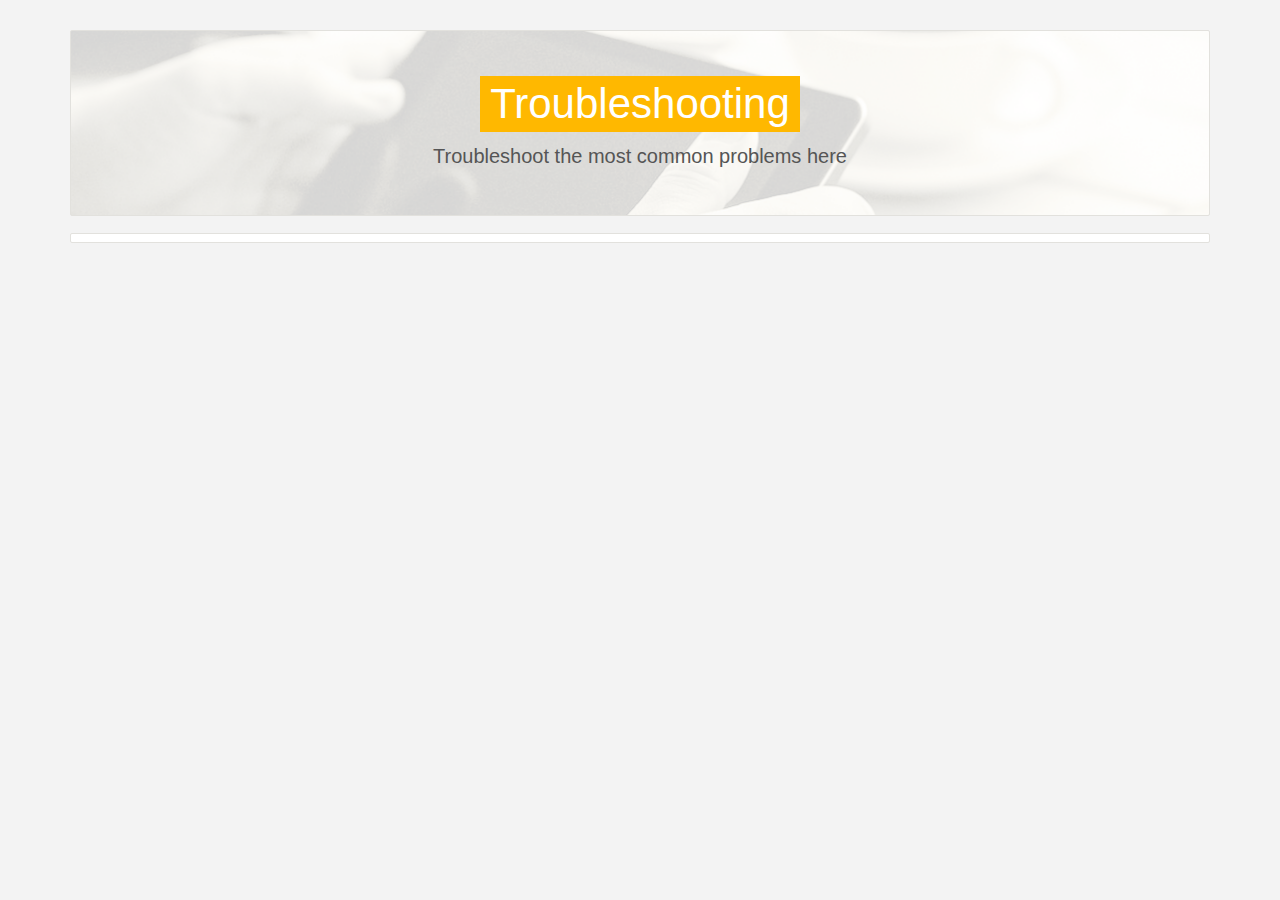
<file: index.html>
<!DOCTYPE html>
<html>
    <head>
        <title>Troubleshooting</title>
        <meta http-equiv="Content-Type" content="text/html; charset=UTF-8" />
        <link href="./bower_components/bootstrap/dist/css/bootstrap.min.css"  rel="stylesheet">
        <link href="./bower_components/bootstrap/dist/css/bootstrap-theme.min.css"  rel="stylesheet">
        <link href="./app/app.css"  rel="stylesheet">
        <script>
          (function(i,s,o,g,r,a,m){i['GoogleAnalyticsObject']=r;i[r]=i[r]||function(){
          (i[r].q=i[r].q||[]).push(arguments)},i[r].l=1*new Date();a=s.createElement(o),
          m=s.getElementsByTagName(o)[0];a.async=1;a.src=g;m.parentNode.insertBefore(a,m)
          })(window,document,'script','https://www.google-analytics.com/analytics.js','ga');
        </script>
    </head>
    <body ng-app="troubleshooting">
        <div class="container" ng-view=""></div>
        <script type="text/javascript" src="./bower_components/angular/angular.min.js"></script>
        <script type="text/javascript" src="./bower_components/jquery/dist/jquery.min.js"></script>
        <script type="text/javascript" src="./bower_components/bootstrap/dist/js/bootstrap.min.js"></script>
        <script type="text/javascript" src="./bower_components/angular-resource/angular-resource.min.js"></script>
        <script type="text/javascript" src="./bower_components/angular-route/angular-route.min.js"></script>
        <script type="text/javascript" src="./bower_components/angular-sanitize/angular-sanitize.min.js"></script>
        <script type="text/javascript" src="./app/app.js"></script>
        <script type="text/javascript" src="./app/controllers/home.js"></script>
        <script type="text/javascript" src="./app/controllers/steps.js"></script>
        <script type="text/javascript" src="./app/controllers/issues.js"></script>
    </body>

</html>
</file>
<file: app/app.css>
body {
  padding: 30px 0 50px;
  background-color: #f3f3f3;
  min-width: 450px;
  font-size: 13px;
  line-height: 18px;
  font-family: 'Open Sans', 'Roboto', 'Helvetica', 'Arial', sans-serif;
}

body > .container {
  max-width: 96%;
  position: relative;
}

a {
  color: #14a1c8;
}

a:hover {
  text-decoration: none;
}

h5 {
  line-height: 140%;
}

#home-intro {
  background: url('../images/bg.png') no-repeat center center;
  background-size: auto 100%;
  border: 1px solid #e2e1dd;
  border-radius: 2px;
  margin-bottom: 17px;
  box-sizing: border-box;
  padding: 45px 35px;
  text-align: center;
  display: block;
}

#home-intro h1 {
  padding: 3px 10px 3px;
  font-size: 42px;
  line-height: 120%;
  background: #ffb800;
  color: white;
  display: inline-block;
  font-weight: normal;
  margin-top: 0;
}

#home-intro p {
  font-size: 20px;
  line-height: 140%;
  font-weight: 400;
  color: #555555;
  margin-bottom: 0;
}

#home-content h2 {
  box-sizing: border-box;
  padding: 10px 0 20px;
  position: relative;
  display: inline-block;
  margin: 0 auto 25px;
  text-align: center;
  font-size: 28px;
  line-height: 120%;
  color: #555;
}

#home-content h2::after {
  content: "";
  display: block;
  position: absolute;
  bottom: 0;
  right: 0;
  left: 0;
  margin: 0 auto;
  height: 1px;
  background: #ffb800;
  max-width: 100%;
  width: 185px;
}

.homeButton {
  text-align: center;
  display: block;
  box-sizing: border-box;
  cursor: pointer;
  padding: 40px 10px 35px;
  border-radius: 10px;
  min-height: 200px;
  margin: 10px auto;
}

.homeButton figure {
  display: block;
  margin: 0 auto;
}

.homeButton span {
  display: block;
  color: #e1e1e1;
  font-size: 21px;
  line-height: 120%;
  margin-top: 10px;
  margin-bottom: 0;
}

.troubleshooting .homeButton {
  background: #4e4e4e;
  margin-right: 0px;
}

.troubleshooting .homeButton figure {
  height: 91px;
  width: 91px;
  text-indent: -9999px;
  opacity: 0.8;
  background-repeat: no-repeat;
  background-position: center;
}

.troubleshooting .homeButton:hover figure {
  opacity: 1;
}

.troubleshooting:nth-child(even) .homeButton {
  background: #45b29d;
}

.troubleshooting:nth-child(even) .homeButton span {
  color: #b7efe4;
}

.homeButton:hover span {
  color: white;
}

.margin-bottom {
  margin-bottom: 30px;
}

#homeButtonRow {
  width: 100%;
  margin: 0;
}

@media screen and (max-width: 768px) {
  #sidebar .nav a {
    overflow: hidden;
    height: 40px;
  }
  #sidebar .nav a .label {
    font-size: 13px;
    width: 18px;
    padding-left: 0;
    padding-right: 0;
  }
  #sidebar .nav a .label i {
    display: none;
  }
}

ul.issue {
  list-style: disc inside none;
  font-size: 8px;
  margin-bottom: 40px;
  padding: 0 40px;
}

.issue a {
  display: block;
  font-size: 15px;
  line-height: 140%;
  padding: 4px 0 0;
}

ul.issue li {
  line-height: 100%;
  margin-bottom: 2px;
}

.navbar-default .navbar-brand {
  height: auto;
}

.text-center {
  padding-top: 20px;
}

.step {
  background-color: transparent;
  padding-bottom: 10px;
  margin-top: 20px;
}

.step::after {
  content: "";
  display: block;
  overflow: hidden;
}

.step h1 {
  font-size: 32px;
  color: #555;
  font-weight: 300;
}

.step h4 {
  font-size: 16px;
  color: #212121;
  font-weight: 600;
}

.step p {
  font-size: 14px;
  line-height: 24px;
  color: #212121;
}

.step ol {
  font-size: 14px;
}

.step-title {
  text-align: -webkit-center;
  background-color: white;
  padding: 20px 35px;
  border: 1px solid #e4e4e4;
}

.step-description {
  background-color: white;
  border: 1px solid #e4e4e4;
  padding: 15px 25px;
  margin-bottom: 10px;
}

.step-description:after {
  content: "";
  display: block;
  clear: both;
}

.step-description pre {
  border: none;
  border-radius: 0;
  background: black;
  margin: 10px 0;
}

.step-description code {
  font: monospace;
  color: white;
}

.step-description code b {
  color: #aaa;
  font-weight: normal;
}

.step-description ul,
.step-description ol {
  padding-left: 20px;
}

.step-description li {
  margin: 10px 0;
}

.step-issue h5 {
  font-size: 14px;
  line-height: 120%;
  font-weight: bold;
  color: #555555;
}

#sidebar {
  height: 100%;
  padding-right: 0;
  padding-top: 20px;
  margin-top: 20px;
}

#sidebar .nav {
  width: 95%;
}

#sidebar li {
  border-bottom: 1px solid #e4e4e4;
}

#sidebar li.active {
  text-decoration: none;
  background-color: #fff;
}

#sidebar li.active a::after {
  color: #AAA;
}

#sidebar .nav a {
  cursor: pointer;
  color: #333;
  position: relative;
  padding: 10px 5px;
}

#sidebar .nav a:hover {
  background: #fafafa;
}

/* collapsed sidebar styles */

@media screen and (max-width: 767px) {
  .row-offcanvas {
    position: relative;
    -webkit-transition: all 0.25s ease-out;
    -moz-transition: all 0.25s ease-out;
    transition: all 0.25s ease-out;
  }
  .row-offcanvas-right .sidebar-offcanvas {
    right: -41.6%;
  }
  .row-offcanvas-left .sidebar-offcanvas {
    left: -41.6%;
  }
  .row-offcanvas-right.active {
    right: 41.6%;
  }
  .row-offcanvas-left.active {
    left: 41.6%;
  }
  .sidebar-offcanvas {
    position: absolute;
    top: 0;
    width: 41.6%;
  }
  #sidebar {
    margin-left: 10px;
  }
  #sidebar .nav {
    width: 99%;
  }
  #sidebar .nav a::after {
    right: 7px;
  }
  #sidebar .nav a.success::after {
    right: 3px;
  }
  #sidebar .nav a.error::after {
    right: 3px;
  }
  #home-link {
    position: absolute;
    right: 25px;
    top: 0;
  }
}

input[type=radio] {
  display: none;
  margin: 10px;
}

input[type=radio] + label {
  display: inline-block;
  margin: -2px;
  padding: 23px 5px;
  background-color: #e7e7e7;
  border-color: #ddd;
  width: 218px;
  text-align: center;
  margin: 10px 0;
}

input[type=radio][disabled] + label {
  opacity: 0.5;
}

.windows input[type=radio] + label {
  border: 3px solid #91B509;
}

.mac input[type=radio] + label {
  border: 3px solid #308FC7;
}

input[type=radio]:checked + label {
  background-image: none;
  background-color: #d0d0d0;
}

section.thumbnail {
  display: block;
  box-sizing: border-box;
  margin: 0;
  border: 1px solid #e2e1dd;
  border-radius: 2px;
  box-shadow: none;
}

section.thumbnail .row {
  max-width: 100%;
}

section.thumbnail .row.center-block {
  margin-top: 20px;
  margin-bottom: 10px;
}

#sidebar .nav a .label {
  font-family: "Helvetica Neue",Helvetica,Arial,sans-serif;
  line-height: 100%;
  height: 100%;
  display: block;
  font-size: 11px;
  padding-bottom: .4em;
}

#sidebar .nav a .label i {
  font-style: normal;
  font-weight: 500;
}
/* sidebar icon styles */

.sk-cube-grid {
  width: 20px;
  height: 20px;
  position: absolute;
  right: 5px;
  top: 10px;
  height: 20px;
  overflow: hidden;
}

.sk-cube-grid .sk-cube {
  width: 33%;
  height: 33%;
  background-color: #CCC;
  float: left;
  -webkit-animation: sk-cubeGridScaleDelay 1.3s infinite ease-in-out;
          animation: sk-cubeGridScaleDelay 1.3s infinite ease-in-out; 
}

.sk-cube-grid .sk-cube1 {
  -webkit-animation-delay: 0.2s;
          animation-delay: 0.2s; }
.sk-cube-grid .sk-cube2 {
  -webkit-animation-delay: 0.3s;
          animation-delay: 0.3s; }
.sk-cube-grid .sk-cube3 {
  -webkit-animation-delay: 0.4s;
          animation-delay: 0.4s; }
.sk-cube-grid .sk-cube4 {
  -webkit-animation-delay: 0.1s;
          animation-delay: 0.1s; }
.sk-cube-grid .sk-cube5 {
  -webkit-animation-delay: 0.2s;
          animation-delay: 0.2s; }
.sk-cube-grid .sk-cube6 {
  -webkit-animation-delay: 0.3s;
          animation-delay: 0.3s; }
.sk-cube-grid .sk-cube7 {
  -webkit-animation-delay: 0s;
          animation-delay: 0s; }
.sk-cube-grid .sk-cube8 {
  -webkit-animation-delay: 0.1s;
          animation-delay: 0.1s; }
.sk-cube-grid .sk-cube9 {
  -webkit-animation-delay: 0.2s;
          animation-delay: 0.2s; }

@-webkit-keyframes sk-cubeGridScaleDelay {
  0%, 70%, 100% {
    -webkit-transform: scale3D(1, 1, 1);
            transform: scale3D(1, 1, 1);
  } 35% {
    -webkit-transform: scale3D(0, 0, 1);
            transform: scale3D(0, 0, 1); 
  }
}

@keyframes sk-cubeGridScaleDelay {
  0%, 70%, 100% {
    -webkit-transform: scale3D(1, 1, 1);
            transform: scale3D(1, 1, 1);
  } 35% {
    -webkit-transform: scale3D(0, 0, 1);
            transform: scale3D(0, 0, 1);
  } 
}

.loaded .sk-cube-grid .sk-cube {
  -webkit-animation: none;
          animation: none; 
}

.error .sk-cube-grid .sk-cube {
  background-color: red;
  -webkit-animation: none;
          animation: none; 
}

.success .sk-cube-grid .sk-cube {
  background-color: green;
  -webkit-animation: none;
          animation: none; 
}

.navbar-header {
  position: relative;
}

#home-link {
  display: block;
  background: #e3e5e6;
  margin-right: 0;
  padding: 2px 8px 2px 6px;
  color: #555;
  text-transform: uppercase;
  font-size: 11px;
  line-height: 18px;
  width: 60px;
}

#home-link span {
  font-size: 9px;
  line-height: 18px;
  padding-right: 5px;
}

#home-link:hover {
  color: white;
  text-decoration: none;
  background: #999;
}

.ffButton {
  display: inline-block;
  box-sizing: border-box;
  border: none;
  padding: 0 15px;
  background-color: #e3e5e6;
  color: #555;
  text-align: center;
  height: 36px;
  line-height: 36px;
  margin: 5px 5px 0 0;
  transition: all .15s ease-in;
  min-width: 100px;
}

.label-danger,
.ffButton.error {
  color: white;
  background-color: #df5a49;
}

.label-success,
.ffButton.success {
  color: white;
  background-color: #45b29d;
}

.ffButton:hover {
    text-decoration: none;
    background-color: #a6aaab;
    color: #fff;
    cursor: pointer;
}
</file>
